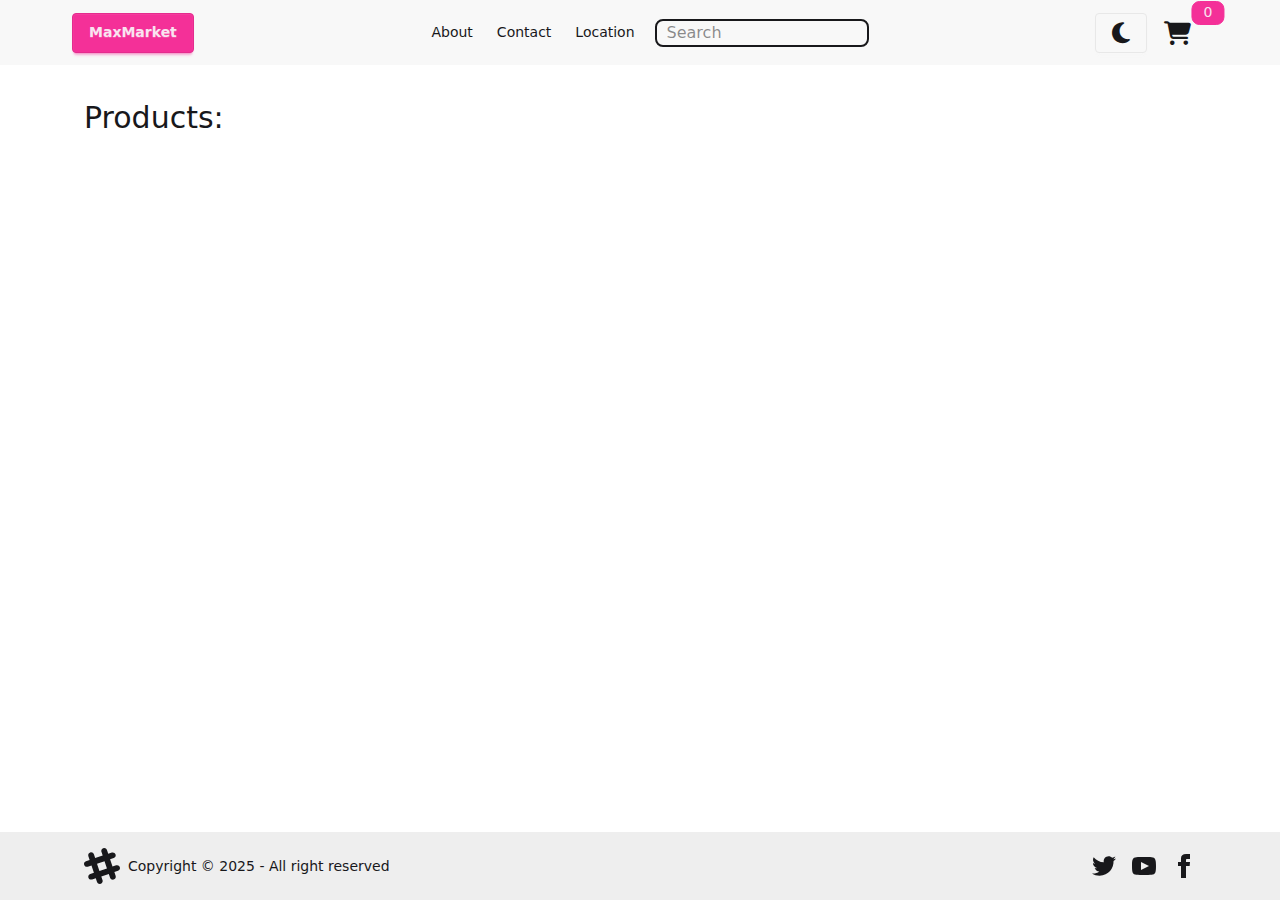
<file: index.html>
<!doctype html>
<html lang="en" data-theme="light">
  <head>
    <meta charset="UTF-8" />
    <link rel="icon" type="image/svg+xml" href="/vite.svg" />
    <meta name="viewport" content="width=device-width, initial-scale=1.0" />
    <title>Max Market</title>
    <link
      rel="stylesheet"
      href="https://cdnjs.cloudflare.com/ajax/libs/font-awesome/6.7.2/css/all.min.css"
      integrity="sha512-Evv84Mr4kqVGRNSgIGL/F/aIDqQb7xQ2vcrdIwxfjThSH8CSR7PBEakCr51Ck+w+/U6swU2Im1vVX0SVk9ABhg=="
      crossorigin="anonymous"
      referrerpolicy="no-referrer"
    />
    <link rel="stylesheet" href="./src/output.css" />
   
  </head>
  <body>
    
    <header class="bg-base-200 mb-5 fixed z-20 w-[100%]">
      <div class="navbar main-container">
        <div class="navbar-start">
          <a class="btn btn-secondary" href="./index.html">MaxMarket</a>
        </div>
        <div class="navbar-center">
          <ul class="menu menu-horizontal">
            <li><a href="">About</a></li>
            <li><a href="">Contact</a></li>
            <li><a href="">Location</a></li>
          </ul>
        </div>
        <input type="search" placeholder="Search" class="border-2 rounded-lg pl-[10px]" id="inputSearch">
        <div class="navbar-end">
          <button class="btn" id="mode-toggler">
            <i class="fa-solid fa-moon text-2xl"></i>
          </button>
          <div class="indicator">
            <span id="indicator-item" class="indicator-item badge badge-secondary">0</span>
            <a class="btn btn-ghost" href="product.html"
            ><i class="fa-solid fa-cart-shopping text-2xl"></i
          ></a>
          </div>
        </div>
      </div>
    </header>
    <main class="pb-10 mt-[100px]">
     
      <section>
        <div class="main-container">
          <h2 class="mb-5 text-3xl">Products:</h2>

          <div
            id="card-list"
            class="gird-cols-2 grid gap-4 md:grid-cols-3 lg:grid-cols-4"
          >
            <template
              ><a id ="cor" href="./product.html" class="card bg-base-100 w-full shadow-sm group">
                <figure>
                  <img class="group-hover:scale-[1.2] transition duration-300" src="https://picsum.photos/id/9/300/200" alt="" />
                </figure>
                <div class="card-body">
                  <p class="description line-clamp-2">
                    A card component has a figure, a body part, and inside body
                    there are title and actions parts
                  </p>
                  <p>
                    <i class="fa-solid fa-star text-orange-400"></i>
                    <span class="rating">4.7</span>
                    <span class="review">(10 Review)</span>
                  </p>

                  <div class="flex justify-between">
                    <div class="flex flex-col gap-1">
                      <del class="price badge badge-soft badge-secondary"
                        >$1999</del
                      >
                      <h3
                        class="price-with-discount badge badge-primary font-bold"
                      >
                        $1555
                      </h3>
                    </div>
                    <button href="./product.html" id="cart-plus"
                      class="buy-btn btn hover:btn-primary z-10 self-end rounded-full"
                    >
                      <i class="fa-solid fa-cart-plus text-xl"></i>
                    </button>
                  </div>
                </div> </a
            ></template>
          </div>
        </div>
      </section>
    </main>
    <footer class="bg-base-300 text-base-content p-4 ">
      <div class="main-container footer sm:footer-horizontal items-center">
        <aside class="grid-flow-col items-center">
          <svg
            width="36"
            height="36"
            viewBox="0 0 24 24"
            xmlns="http://www.w3.org/2000/svg"
            fill-rule="evenodd"
            clip-rule="evenodd"
            class="fill-current"
          >
            <path
              d="M22.672 15.226l-2.432.811.841 2.515c.33 1.019-.209 2.127-1.23 2.456-1.15.325-2.148-.321-2.463-1.226l-.84-2.518-5.013 1.677.84 2.517c.391 1.203-.434 2.542-1.831 2.542-.88 0-1.601-.564-1.86-1.314l-.842-2.516-2.431.809c-1.135.328-2.145-.317-2.463-1.229-.329-1.018.211-2.127 1.231-2.456l2.432-.809-1.621-4.823-2.432.808c-1.355.384-2.558-.59-2.558-1.839 0-.817.509-1.582 1.327-1.846l2.433-.809-.842-2.515c-.33-1.02.211-2.129 1.232-2.458 1.02-.329 2.13.209 2.461 1.229l.842 2.515 5.011-1.677-.839-2.517c-.403-1.238.484-2.553 1.843-2.553.819 0 1.585.509 1.85 1.326l.841 2.517 2.431-.81c1.02-.33 2.131.211 2.461 1.229.332 1.018-.21 2.126-1.23 2.456l-2.433.809 1.622 4.823 2.433-.809c1.242-.401 2.557.484 2.557 1.838 0 .819-.51 1.583-1.328 1.847m-8.992-6.428l-5.01 1.675 1.619 4.828 5.011-1.674-1.62-4.829z"
            ></path>
          </svg>
          <p>Copyright © 2025 - All right reserved</p>
        </aside>
        <nav
          class="grid-flow-col gap-4 md:place-self-center md:justify-self-end"
        >
          <a>
            <svg
              xmlns="http://www.w3.org/2000/svg"
              width="24"
              height="24"
              viewBox="0 0 24 24"
              class="fill-current"
            >
              <path
                d="M24 4.557c-.883.392-1.832.656-2.828.775 1.017-.609 1.798-1.574 2.165-2.724-.951.564-2.005.974-3.127 1.195-.897-.957-2.178-1.555-3.594-1.555-3.179 0-5.515 2.966-4.797 6.045-4.091-.205-7.719-2.165-10.148-5.144-1.29 2.213-.669 5.108 1.523 6.574-.806-.026-1.566-.247-2.229-.616-.054 2.281 1.581 4.415 3.949 4.89-.693.188-1.452.232-2.224.084.626 1.956 2.444 3.379 4.6 3.419-2.07 1.623-4.678 2.348-7.29 2.04 2.179 1.397 4.768 2.212 7.548 2.212 9.142 0 14.307-7.721 13.995-14.646.962-.695 1.797-1.562 2.457-2.549z"
              ></path>
            </svg>
          </a>
          <a>
            <svg
              xmlns="http://www.w3.org/2000/svg"
              width="24"
              height="24"
              viewBox="0 0 24 24"
              class="fill-current"
            >
              <path
                d="M19.615 3.184c-3.604-.246-11.631-.245-15.23 0-3.897.266-4.356 2.62-4.385 8.816.029 6.185.484 8.549 4.385 8.816 3.6.245 11.626.246 15.23 0 3.897-.266 4.356-2.62 4.385-8.816-.029-6.185-.484-8.549-4.385-8.816zm-10.615 12.816v-8l8 3.993-8 4.007z"
              ></path>
            </svg>
          </a>
          <a>
            <svg
              xmlns="http://www.w3.org/2000/svg"
              width="24"
              height="24"
              viewBox="0 0 24 24"
              class="fill-current"
            >
              <path
                d="M9 8h-3v4h3v12h5v-12h3.642l.358-4h-4v-1.667c0-.955.192-1.333 1.115-1.333h2.885v-5h-3.808c-3.596 0-5.192 1.583-5.192 4.615v3.385z"
              ></path>
            </svg>
          </a>
        </nav>
      </div>
    </footer>
    <script type="module" src="./src/js/main.js"></script>
  </body>
</html>
</file>
